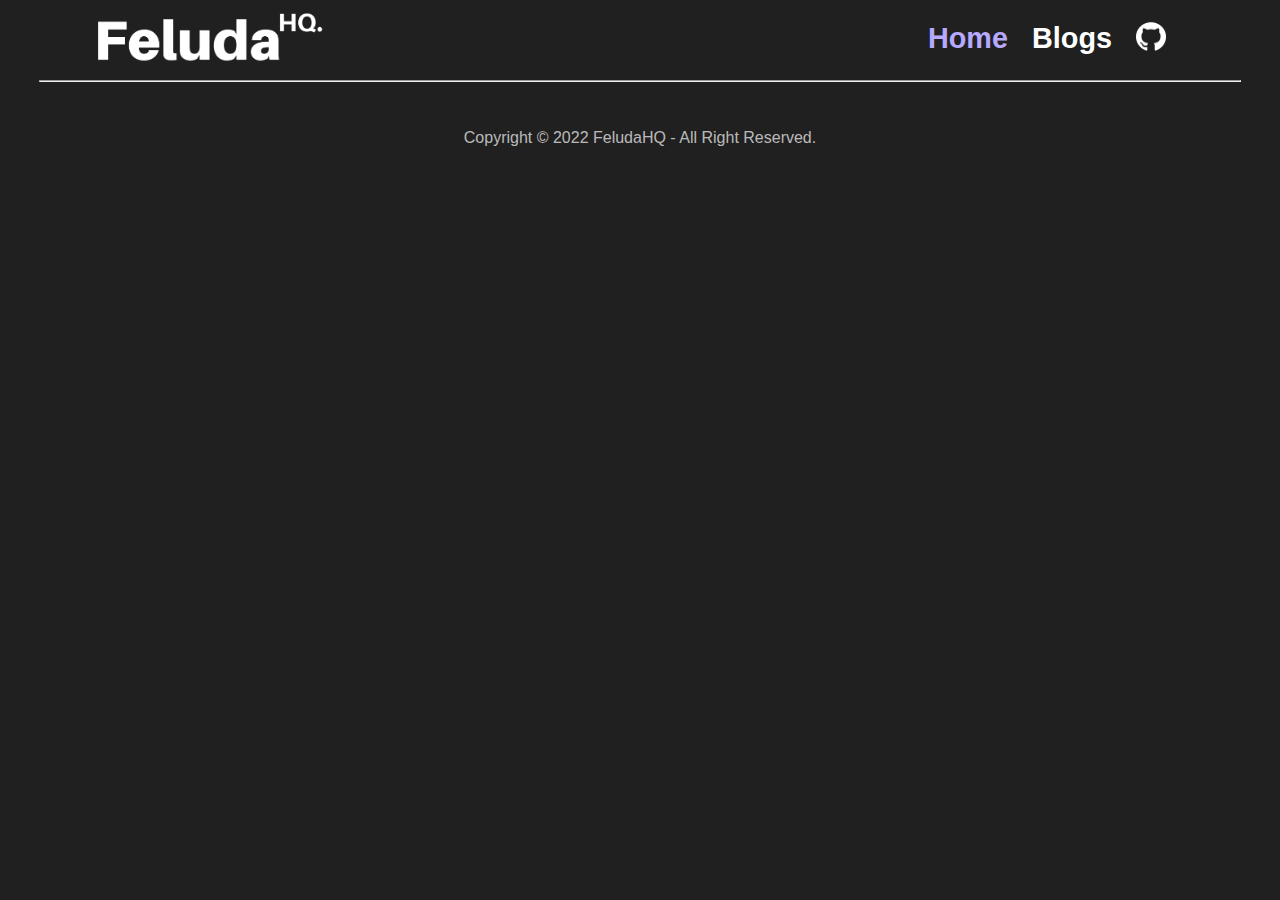
<file: index.html>
<!DOCTYPE html>
<html lang="en">
<head>
    <meta charset="UTF-8">
    <meta http-equiv="X-UA-Compatible" content="IE=edge">
    <meta name="viewport" content="width=device-width, initial-scale=1.0">
    
    <link rel="apple-touch-icon" sizes="180x180" href="./imgs/favicon_io/apple-touch-icon.png">
    <link rel="icon" type="image/png" sizes="512x512" href="./imgs/favicon_io/android-chrome-512x512.png">
    <link rel="icon" type="image/png" sizes="192x192" href="./imgs/favicon_io/android-chrome-192x192.png">
    <link rel="icon" type="image/png" sizes="32x32" href="./imgs/favicon_io/favicon-32x32.png">
    <link rel="icon" type="image/png" sizes="16x16" href="./imgs/favicon_io/favicon-16x16.png">
    <link rel="manifest" href="./imgs/favicon_io/site.webmanifest">

    <link rel="stylesheet" href="./css/style.css">

    <title>FeludaHQ</title>
</head>
<body>
    <nav class="navbar">
        <div class="navbar-container container">
            <input type="checkbox" name="" id="">
            <div class="hamburger-lines">
                <span class="line line1"></span>
                <span class="line line2"></span>
                <span class="line line3"></span>
            </div>
            <ul class="menu-items">
                <li><a href="index.html"><em1>Home</em1></a></li>
                <li><a href="blog.html">Blogs</a></li>
                <li><a href="https://github.com/feludahq" target="_blank"><img class="github" src="./imgs/PNG/GitHub-Mark-Light-120px-plus.png" alt=""></a></li>
            </ul>
            <a href="index.html"><img class="logo" src="./imgs/FeludaHQ(BlackBack_Trans) (2).png" alt="FeludaHQ"></a>
            <!-- <h1 class="logo">FeludaHQ</h1> -->
        </div>
        
    </nav>

    <hr class="hr1">
    
    <br>

    <div class="container">
        <h1></h1>
    </div>

    <footer>
        Copyright &copy; 2022 FeludaHQ - All Right Reserved.
    </footer>

</body>
</html>
</file>
<file: css/style.css>
*,
*::after
::before{
    box-sizing: border-box;
    margin: 0;
    padding: 0;
}

body{
    background-color: rgb(32, 32, 32);
}

.navbar input[type="checkbox"],
.navbar .hamburger-lines{
    display: none;
}

.navbar{
    margin-top: 0%;
    position: relative;
    width: 92%;
    color: white;
    opacity: 1;
    z-index: 100;
    overflow: hidden;
}

.navbar-container{
    margin-top: 0%;
    display: flex;
    justify-content: space-between;
    height: 64px;
    align-items: center;
    
}

.menu-items{
    order: 2;
    display: flex;
}

em1{
    color: rgb(182, 169, 255);
    text-decoration: none;
    font-weight: 600;
    font-size: 1.8rem;
    font-family: 'Segoe UI', Tahoma, Geneva, Verdana, sans-serif;
    transition: color 0.3s ease-in-out;
}

.logo{
    /* color: white; */
    order: 1;
    margin-left: 10%;
    width: 27%;
    /* font-size: 2.7rem;
    font-family: 'Segoe UI', Tahoma, Geneva, Verdana, sans-serif; */
}

.menu-items li{
    list-style: none;
    margin-left: 1.5rem;
    font-size: 1.3rem;
}

.navbar a{
    color: white;
    text-decoration: none;
    font-weight: 600;
    font-size: 1.8rem;
    font-family: 'Segoe UI', Tahoma, Geneva, Verdana, sans-serif;
    transition: color 0.3s ease-in-out;
}

.navbar a:hover{
    font-weight: 600;
    font-size: 1.8rem;
}

.navbar .github{
    padding-right: 30%;
    width: 85%;
}

.hr1{
    color: white;
    width: 95%;
}




footer{
    color: rgba(255, 255, 255, 0.70);
    text-align: center;
    font-family: 'Segoe UI', Tahoma, Geneva, Verdana, sans-serif;
  }

  ::-webkit-scrollbar{
    width: 13px;
}

::-webkit-scrollbar-track{
    border: 15px solid #14151a79;
    box-shadow: inset 0 0 2px 2px rgba(27, 27, 27, 0.959);
}

::-webkit-scrollbar-thumb{
    background:linear-gradient(
    45deg,
    rgba(255, 255, 255, 0.68),
    rgba(253, 253, 253, 0.68)
    ) ;
    border-radius: 20px;
}

::-webkit-scrollbar-thumb:hover{
    background:linear-gradient(
    45deg,
    rgb(255, 255, 255),
    rgb(255, 255, 255) 
    ) ;
    border-radius: 20px;
}
</file>
